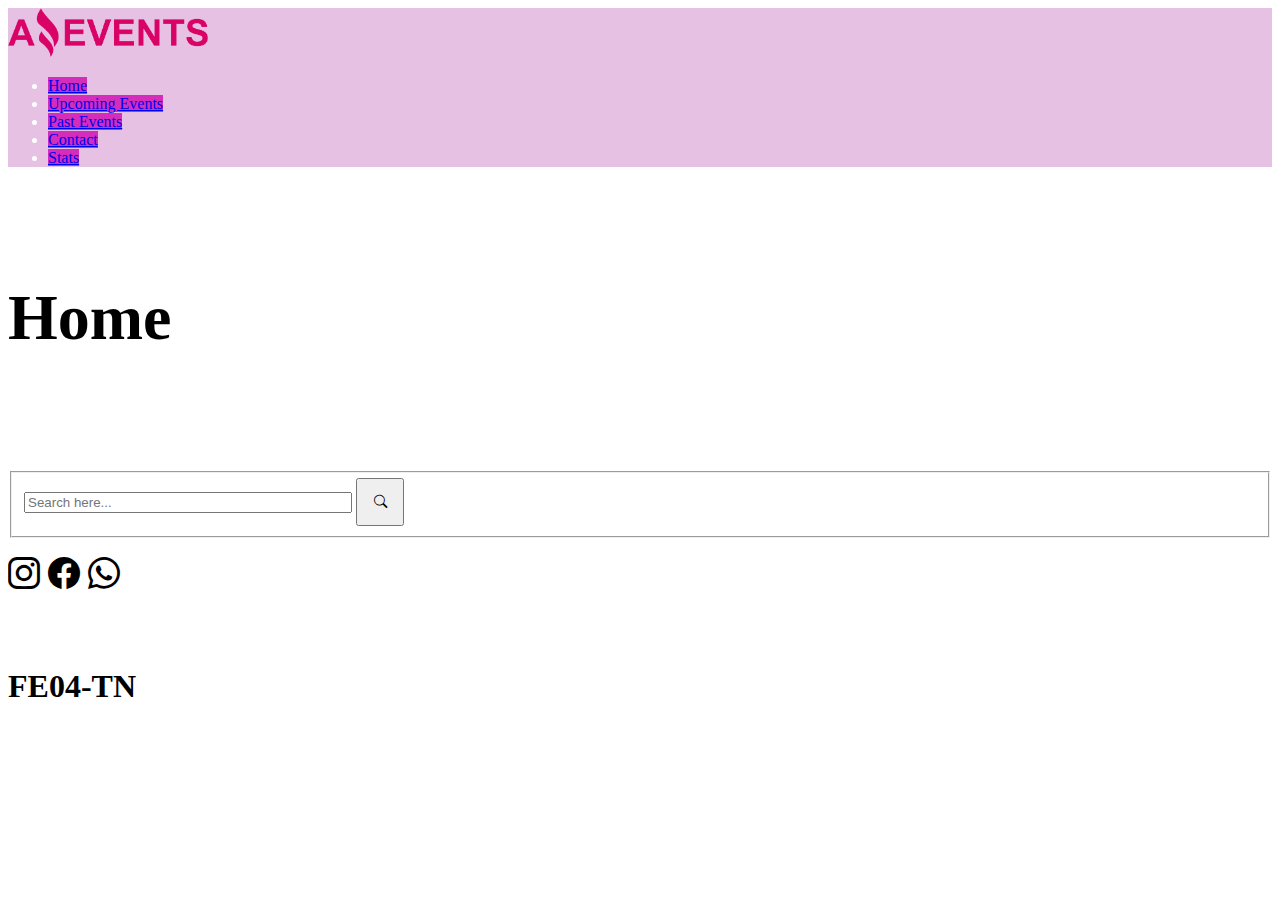
<file: Index.html>
<!DOCTYPE html>
<html lang="en">
<head>
    <meta charset="UTF-8">
    <meta http-equiv="X-UA-Compatible" content="IE=edge">
    <meta name="viewport" content="width=device-width, initial-scale=1.0">
    <title>Home | Amazing Events</title>
    <link rel="shortcut icon" href="./assets/Favicon.png" type="image/x-icon">
    <link href="https://cdn.jsdelivr.net/npm/bootstrap@5.3.0-alpha1/dist/css/bootstrap.min.css" rel="stylesheet"    integrity="sha384-GLhlTQ8iRABdZLl6O3oVMWSktQOp6b7In1Zl3/Jr59b6EGGoI1aFkw7cmDA6j6gD" crossorigin="anonymous">
    <link rel="stylesheet" href="https://cdn.jsdelivr.net/npm/bootstrap-icons@1.10.3/font/bootstrap-icons.css">
    <link rel="stylesheet" href="./styles/styles.css">
</head>
<body>
  <header class="d-flex p-4 sticky-top justify-content-between flex-wrap" style="background-color:rgb(231, 193, 227);">

        <div class="p-3 d-flex">
              <a class="navbar-brand" href="#">
                  <img src="./assets/LogoAmazingEvents.png" alt="Logo Amazing Events" width="200">
              </a>
        </div>

        <nav class=" d-flex align-items-center" style=" color: #fff;">

          <ul class="nav p-3">
              <li class="nav-item p-2">
                <a class="nav-link text-white rounded" aria-current="page" href="./index.html">Home</a>
              </li>
              <li class="nav-item p-2">
                <a class="nav-link text-white rounded" href="./UpcomingEvents.html">Upcoming Events</a>
              </li>
              <li class="nav-item p-2">
                <a class="nav-link text-white rounded" href="./PastEvents.html ">Past Events</a>
              </li>
              <li class="nav-item p-2">
                <a class="nav-link text-white rounded" href="./Contact.html ">Contact</a>
              </li>
              <li class="nav-item p-2">
                  <a class="nav-link text-white rounded" href="./Stats.html">Stats</a>
              </li>
          </ul>

        </nav>
        

    </header>
    <main>

        <div class="banner p-4 d-flex justify-content-between bg-danger-subtle" >
            <a href="./Stats.html" class="anterior bg-transparent border-0">
                    <i class="bi bi-chevron-left"></i>
            </a>

            <h1 class="subtitulo text-white" style="font-size: 4em;">Home</h1>

            <a href="./UpcomingEvents.html" class="posterior bg-transparent border-0">
                    <i class="bi bi-chevron-right"></i>
            </a>
        </div>
      

        <div class="section-search">
            <form class="container-category d-flex p-2 justify-content-between flex-wrap" id="search-form">
                <div class=" d-flex justify-content-between m-1 flex-wrap" id="checkbox">


                </div>
                <fieldset class="search-container d-flex align-content-center">
                    <input type="text" id="search" placeholder="Search here..." class="search rounded p-2 m-2 border-info" style="width: 25vw;">
                    <button type="submit" class=" search-button btn-primary rounded border-0 p-2 m-2" style="width: 3rem; height: 3rem;">
                        <i class="bi bi-search text-white"></i>
                    </button>
                    
                </fieldset>
            </form>
        </div>
    

        <section class="secard d-flex justify-content-around m-2 pb-2 flex-wrap" id="cardEvents">


        </section>
      <br>
      
    </main>
    
    
    <footer class="bg-danger-subtle p-3 d-flex justify-content-between">
      
        <div class=" p-3  rounded-pill" style="font-size: 2em;">
          <i class="bi bi-instagram">
          </i>
          <i class="bi bi-facebook">
          </i>
          <i class="bi bi-whatsapp">
          </i>
        </div>

        <h6 class="p-3 text-black" style="font-size: 2em;">FE04-TN</h6>
        
    </footer>

    <!-- <script src="./js/data.js"></script> -->
    <script src="./js/main.js"></script>
    <script src="./js/searcheck.js"></script>
    

</body>
</html>
</file>
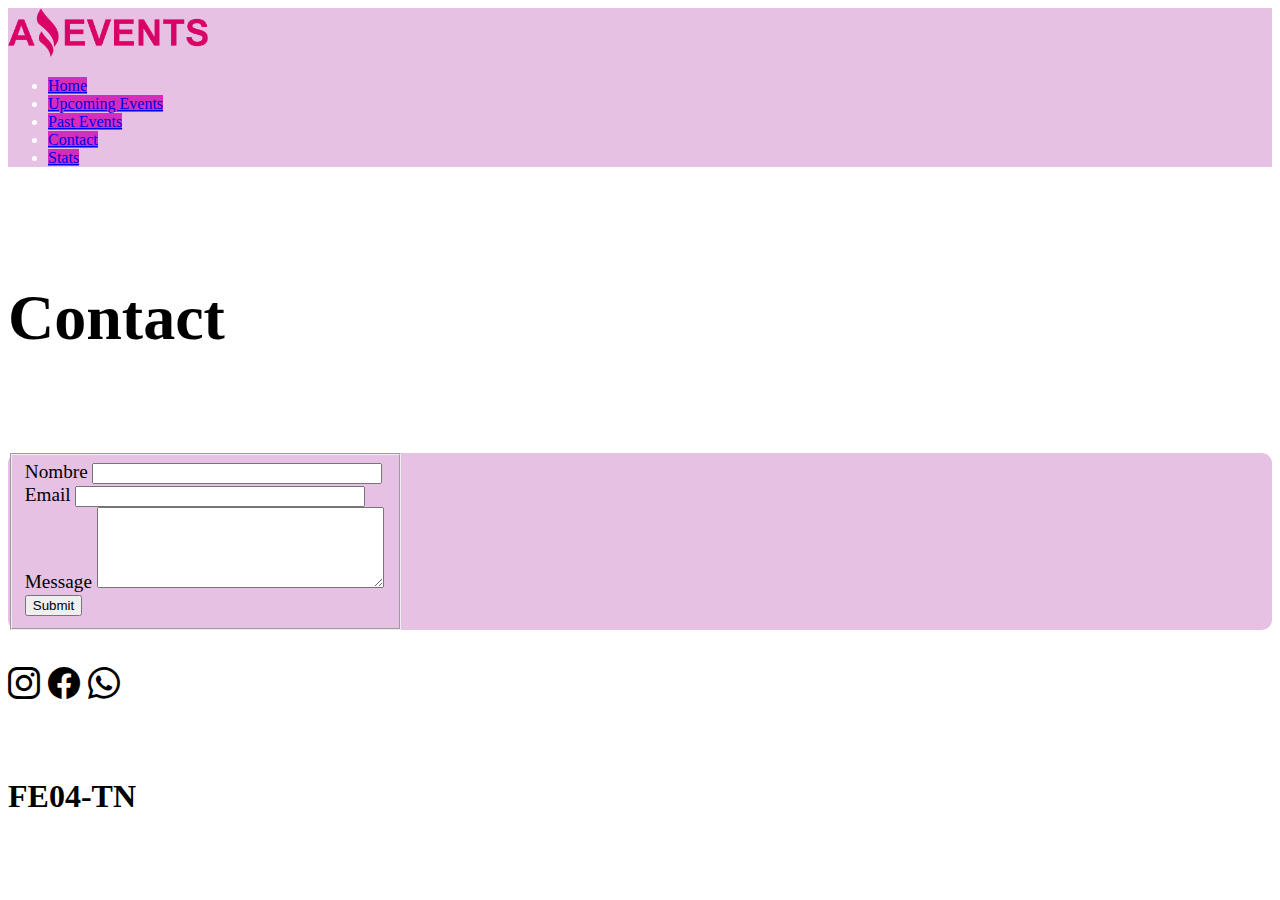
<file: Contact.html>
<!DOCTYPE html>
<html lang="en">
<head>
    <meta charset="UTF-8">
    <meta http-equiv="X-UA-Compatible" content="IE=edge">
    <meta name="viewport" content="width=device-width, initial-scale=1.0">
    <title>Contact | Amazing Events</title>
    <link rel="shortcut icon" href="./assets/Favicon.png" type="image/x-icon">
    <link href="https://cdn.jsdelivr.net/npm/bootstrap@5.3.0-alpha1/dist/css/bootstrap.min.css" rel="stylesheet" integrity="sha384-GLhlTQ8iRABdZLl6O3oVMWSktQOp6b7In1Zl3/Jr59b6EGGoI1aFkw7cmDA6j6gD" crossorigin="anonymous">
    <link rel="stylesheet" href="https://cdn.jsdelivr.net/npm/bootstrap-icons@1.10.3/font/bootstrap-icons.css">
    <link rel="stylesheet" href="./styles/styles.css">
</head>
<body>
  <header class="d-flex p-4 sticky-top justify-content-between flex-wrap" style="background-color:rgb(231, 193, 227);">

        <div class="p-3 d-flex">
              <a class="navbar-brand" href="#">
                  <img src="./assets/LogoAmazingEvents.png" alt="Logo Amazing Events" width="200">
              </a>
        </div>

        <nav class=" d-flex align-items-center" style=" color: #fff;">

          <ul class="nav p-3">
              <li class="nav-item p-2">
                <a class="nav-link text-white rounded" aria-current="page" href="./index.html">Home</a>
              </li>
              <li class="nav-item p-2">
                <a class="nav-link text-white rounded" href="./UpcomingEvents.html">Upcoming Events</a>
              </li>
              <li class="nav-item p-2">
                <a class="nav-link text-white rounded" href="./PastEvents.html ">Past Events</a>
              </li>
              <li class="nav-item p-2">
                <a class="nav-link text-white rounded" href="./Contact.html ">Contact</a>
              </li>
              <li class="nav-item p-2">
                  <a class="nav-link text-white rounded" href="./Stats.html">Stats</a>
              </li>
          </ul>

        </nav>
        

    </header>
    <main>

      <div class="banner p-4 d-flex justify-content-between bg-danger-subtle" >
          <a href="./PastEvents.html" class="anterior bg-transparent border-0">
                <i class="bi bi-chevron-left"></i>
          </a>

          <h1 class="subtitulo text-white" style="font-size: 4em;">Contact</h1>

          <a href="./Stats.html" class="posterior bg-transparent border-0">
                <i class="bi bi-chevron-right"></i>
          </a>
      </div>
      
      <div class="d-flex justify-content-center">
        <div class="m-5 p-3 border-0" style="background-color: rgb(231, 193, 227); border-radius: 10px;">
          <form class="p-2 d-flex justify-content-center " >
              <fieldset class=" m-1  justify-content-center flex-wrap" >
                  <div class="m-3">
                    <label class="d-flex justify-content-start border-0" for="name-1" id="name">Nombre</label>
                      <input type="text" name="name" id="name-1" style="width: 22vw;"> 
                  </div>
                  
                  <div class="m-3 ">
                      <label class="d-flex justify-content-start" for="email-1" id="email">Email</label>
                      <input type="text" name="email" id="email-1"  style="width: 22vw;">
                  </div>
                  
                  <div class="m-3">
                      <label class="d-flex justify-content-start" for="message-1" id="message" >Message</label>
                      <textarea style="width: 22vw;" name="message" id="message-1" cols="35" rows="5"></textarea>
                  </div>
                  <div class="m-3 d-flex justify-content-end">
                    <button type="button" class="btn btn-secondary btn-sm ">Submit</button>
                  </div>
              </fieldset>
              
          </form>
        </div>
      </div>

    <br><br>
      
    </main>
    
    
    <footer class="bg-danger-subtle p-3 d-flex justify-content-between">
      
        <div class=" p-3  rounded-pill" style="font-size: 2em;">
          <i class="bi bi-instagram">
          </i>
          <i class="bi bi-facebook">
          </i>
          <i class="bi bi-whatsapp">
          </i>
        </div>

        <h6 class="p-3 text-black" style="font-size: 2em;">FE04-TN</h6>
        
    </footer>

</body>
</html>
</file>
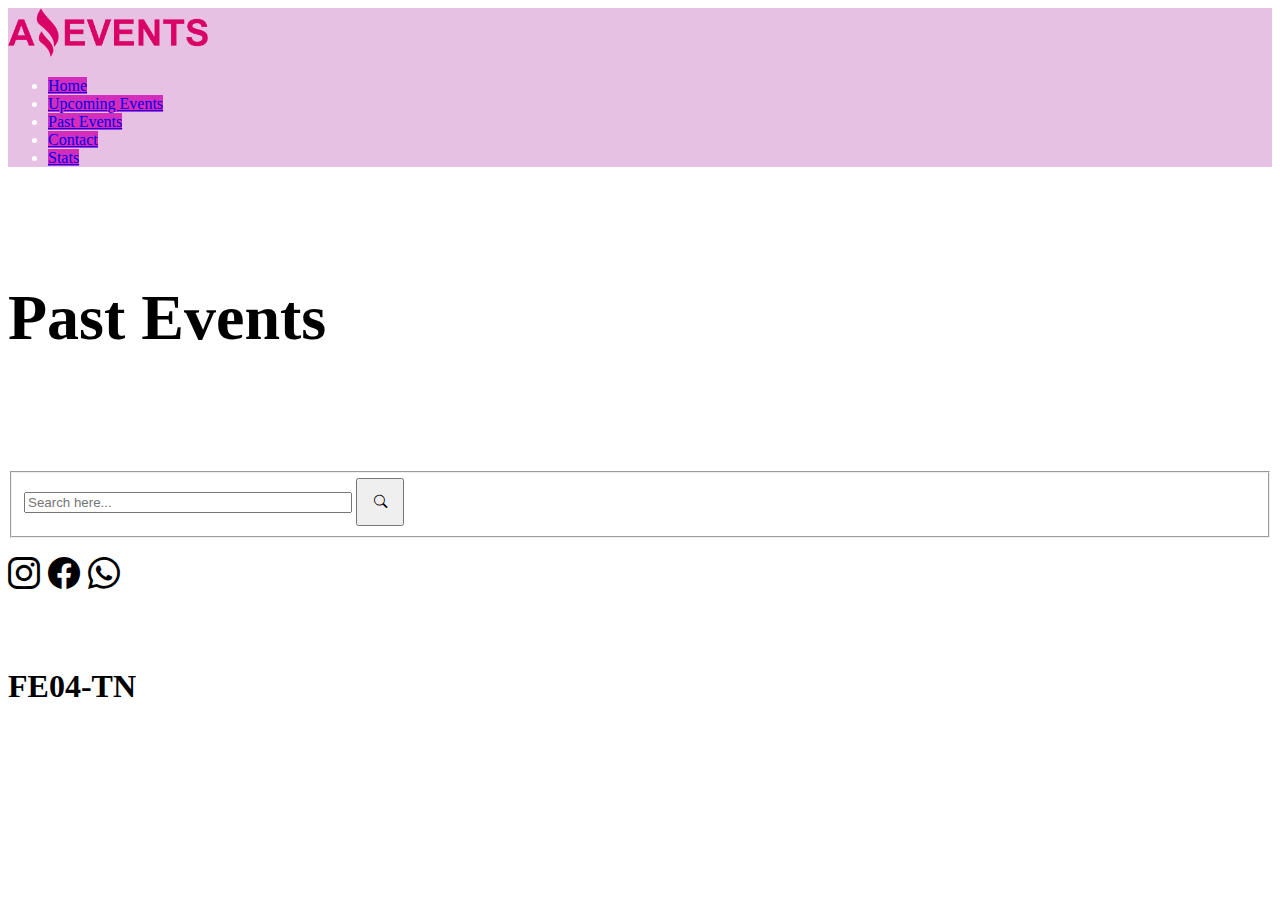
<file: PastEvents.html>
<!DOCTYPE html>
<html lang="en">
<head>
    <meta charset="UTF-8">
    <meta http-equiv="X-UA-Compatible" content="IE=edge">
    <meta name="viewport" content="width=device-width, initial-scale=1.0">
    <title>Past Events | Amazing Events</title>
    <link rel="shortcut icon" href="./assets/Favicon.png" type="image/x-icon">
    <link href="https://cdn.jsdelivr.net/npm/bootstrap@5.3.0-alpha1/dist/css/bootstrap.min.css" rel="stylesheet" integrity="sha384-GLhlTQ8iRABdZLl6O3oVMWSktQOp6b7In1Zl3/Jr59b6EGGoI1aFkw7cmDA6j6gD" crossorigin="anonymous">
    <link rel="stylesheet" href="https://cdn.jsdelivr.net/npm/bootstrap-icons@1.9.1/font/bootstrap-icons.css">
    <link rel="stylesheet" href="./styles/styles.css">
</head>
<body>
  <header class="d-flex p-4 sticky-top justify-content-between flex-wrap" style="background-color:rgb(231, 193, 227);">

        <div class="p-3 d-flex">
              <a class="navbar-brand" href="#">
                  <img src="./assets/LogoAmazingEvents.png" alt="Logo Amazing Events" width="200">
              </a>
        </div>

        <nav class=" d-flex align-items-center" style=" color: #fff;">

          <ul class="nav p-3">
              <li class="nav-item p-2">
                <a class="nav-link text-white rounded" aria-current="page" href="./index.html">Home</a>
              </li>
              <li class="nav-item p-2">
                <a class="nav-link text-white rounded" href="./UpcomingEvents.html">Upcoming Events</a>
              </li>
              <li class="nav-item p-2">
                <a class="nav-link text-white rounded" href="./PastEvents.html ">Past Events</a>
              </li>
              <li class="nav-item p-2">
                <a class="nav-link text-white rounded" href="./Contact.html ">Contact</a>
              </li>
              <li class="nav-item p-2">
                  <a class="nav-link text-white rounded" href="./Stats.html">Stats</a>
              </li>
          </ul>

        </nav>
        

    </header>
    <main>

        <div class="banner p-4 d-flex justify-content-between bg-danger-subtle" >
            <a href="./UpcomingEvents.html" class="anterior bg-transparent border-0">
                    <i class="bi bi-chevron-left"></i>
            </a>

            <h1 class="subtitulo text-white" style="font-size: 4em;">Past Events</h1>

            <a href="./Contact.html" class="posterior bg-transparent border-0">
                    <i class="bi bi-chevron-right"></i>
            </a>
        </div>
      

        <div class="section-search">
            <form class="container-category d-flex p-2 justify-content-between flex-wrap" id="search-form">
                <div class=" d-flex justify-content-between m-1 flex-wrap" id="checkbox">

                    
                    
                </div>
                <fieldset class="search-container d-flex align-content-center">
                    <input type="text" id="search" placeholder="Search here..." class="search rounded p-2 m-2 border-info" style="width: 25vw;">
                    <button type="submit" class=" search-button btn-primary rounded border-0 p-2 m-2" style="width: 3rem; height: 3rem;">
                        <i class="bi bi-search text-white"></i>
                    </button>
                    
                </fieldset>
            </form>
        </div>

        <section class="secard d-flex justify-content-around m-2 pb-2 flex-wrap" id="cardEvents">
            

        </section>
      <br>
      
    </main>
    
    
    <footer class="bg-danger-subtle p-3 d-flex justify-content-between">
      
        <div class=" p-3  rounded-pill" style="font-size: 2em;">
          <i class="bi bi-instagram">
          </i>
          <i class="bi bi-facebook">
          </i>
          <i class="bi bi-whatsapp">
          </i>
        </div>

        <h6 class="p-3 text-black" style="font-size: 2em;">FE04-TN</h6>
        
    </footer>

    <!-- <script src="./js/data.js"></script> -->
    <script src="./js/pastevents.js"></script>
    <!-- <script src="./js/searcheck.js"></script> -->
    <script src="./js/details.js"></script>

</body>
</html>
</file>
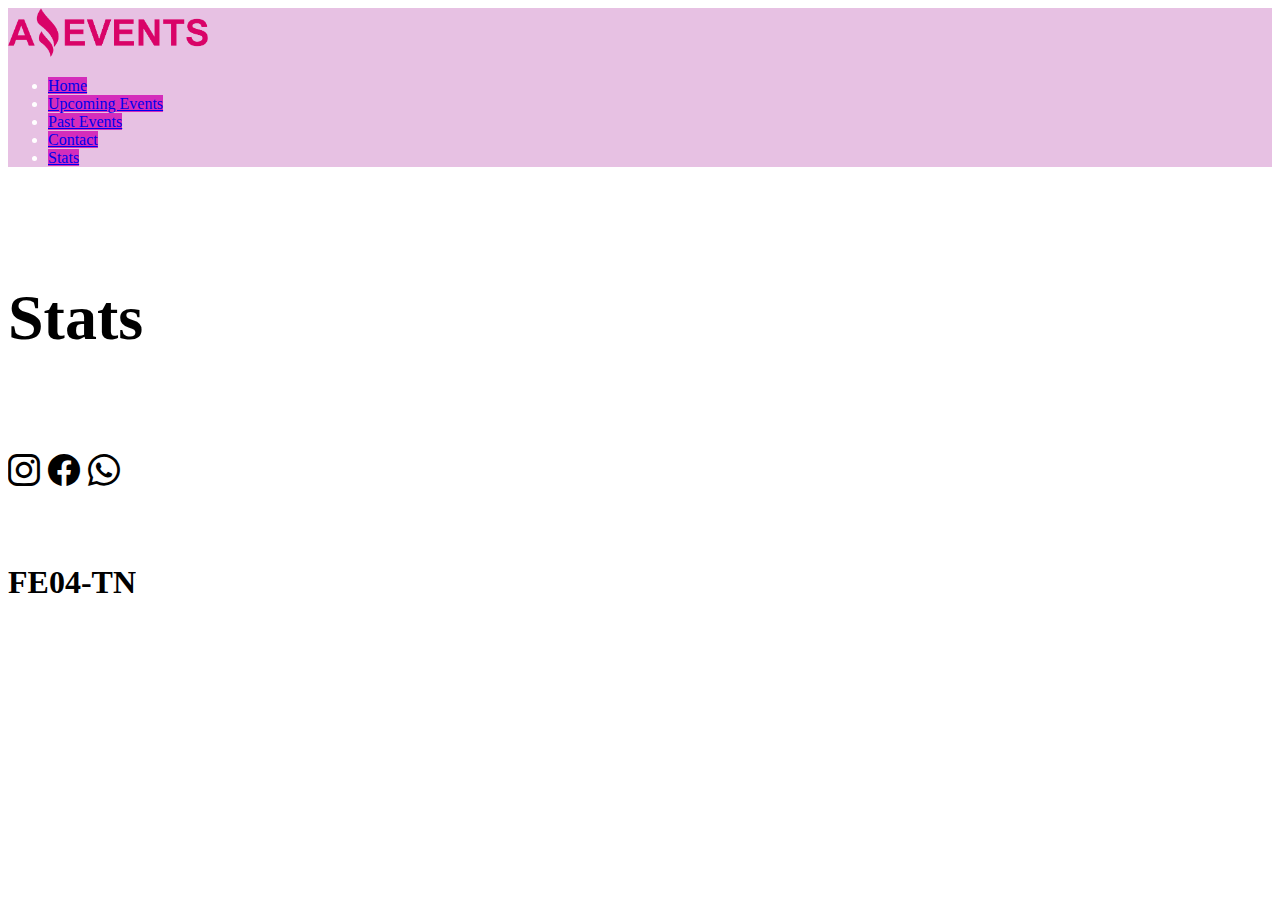
<file: Stats.html>
<!DOCTYPE html>
<html lang="en">
<head>
    <meta charset="UTF-8">
    <meta http-equiv="X-UA-Compatible" content="IE=edge">
    <meta name="viewport" content="width=device-width, initial-scale=1.0">
    <title>Stats | Amazing Events</title>
    <link rel="shortcut icon" href="./assets/Favicon.png" type="image/x-icon">
    <link href="https://cdn.jsdelivr.net/npm/bootstrap@5.3.0-alpha1/dist/css/bootstrap.min.css" rel="stylesheet" integrity="sha384-GLhlTQ8iRABdZLl6O3oVMWSktQOp6b7In1Zl3/Jr59b6EGGoI1aFkw7cmDA6j6gD" crossorigin="anonymous">
    <link rel="stylesheet" href="https://cdn.jsdelivr.net/npm/bootstrap-icons@1.10.3/font/bootstrap-icons.css">
    <link rel="stylesheet" href="./styles/styles.css">
</head>
<body>
  <header class="d-flex p-4 sticky-top justify-content-between flex-wrap" style="background-color:rgb(231, 193, 227);">

        <div class="p-3 d-flex">
              <a class="navbar-brand" href="#">
                  <img src="./assets/LogoAmazingEvents.png" alt="Logo Amazing Events" width="200">
              </a>
        </div>

        <nav class=" d-flex align-items-center" style=" color: #fff;">

          <ul class="nav p-3">
              <li class="nav-item p-2">
                <a class="nav-link text-white rounded" aria-current="page" href="./index.html" >Home</a>
              </li>
              <li class="nav-item p-2">
                <a class="nav-link text-white rounded" href="./UpcomingEvents.html">Upcoming Events</a>
              </li>
              <li class="nav-item p-2">
                <a class="nav-link text-white rounded" href="./PastEvents.html ">Past Events</a>
              </li>
              <li class="nav-item p-2">
                <a class="nav-link text-white rounded" href="./Contact.html ">Contact</a>
              </li>
              <li class="nav-item p-2">
                  <a class="nav-link text-white rounded" href="./Stats.html">Stats</a>
              </li>
          </ul>

        </nav>
        

    </header>
    <main>

        <div class="banner p-4 d-flex justify-content-between bg-danger-subtle" >
            <a href="./Contact.html" class="anterior bg-transparent border-0" style="font-size: 3em; color: #fff;">
                    <i class="bi bi-chevron-left"></i>
            </a>

            <h1 class="subtitulo text-white" style="font-size: 4em;">Stats</h1>

            <a href="./Index.html" class="posterior bg-transparent border-0" style="font-size: 3em;color: #fff;">
                    <i class="bi bi-chevron-right"></i>
            </a>
        </div>

        <div class="d-flex p-2 justify-content-center m-3">

            <div class="table-stats" style="width: 70vw;" id="table-stats">
                
                
            </div>

        </div>
      

      
    </main>
    
    
    <footer class="bg-danger-subtle p-3 d-flex justify-content-between">
      
        <div class=" p-3  rounded-pill" style="font-size: 2em;">
          <i class="bi bi-instagram">
          </i>
          <i class="bi bi-facebook">
          </i>
          <i class="bi bi-whatsapp">
          </i>
        </div>

        <h6 class="p-3 text-black" style="font-size: 2em;">FE04-TN</h6>
        
    </footer>
    <script src="./js/stats.js"></script>

</body>
</html>
</file>
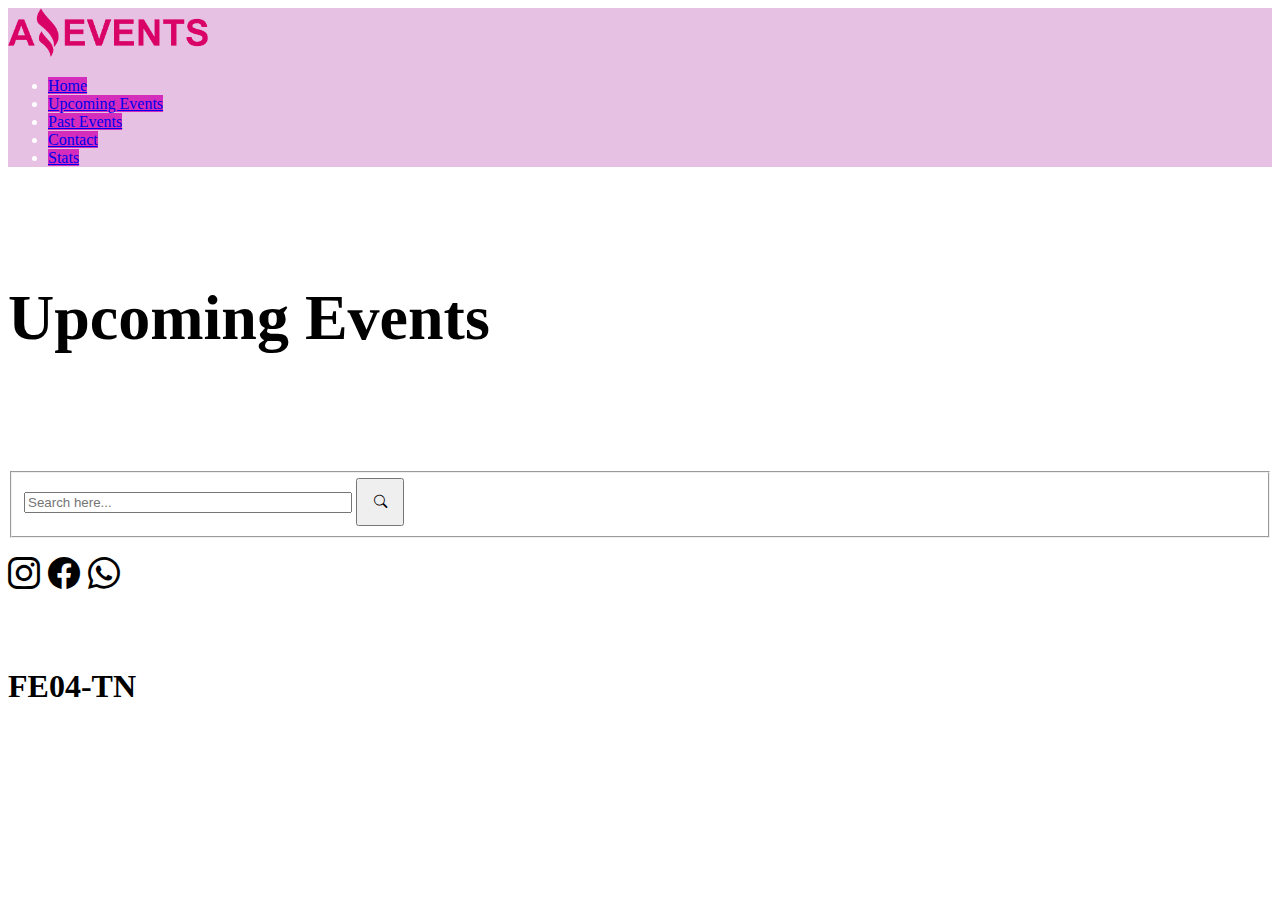
<file: UpcomingEvents.html>
<!DOCTYPE html>
<html lang="en">
<head>
    <meta charset="UTF-8">
    <meta http-equiv="X-UA-Compatible" content="IE=edge">
    <meta name="viewport" content="width=device-width, initial-scale=1.0">
    <title>Upcoming Events | Amazing Events</title>
    <link rel="shortcut icon" href="./assets/Favicon.png" type="image/x-icon">
    <link href="https://cdn.jsdelivr.net/npm/bootstrap@5.3.0-alpha1/dist/css/bootstrap.min.css" rel="stylesheet" integrity="sha384-GLhlTQ8iRABdZLl6O3oVMWSktQOp6b7In1Zl3/Jr59b6EGGoI1aFkw7cmDA6j6gD" crossorigin="anonymous">
    <link rel="stylesheet" href="https://cdn.jsdelivr.net/npm/bootstrap-icons@1.10.3/font/bootstrap-icons.css">
    <link rel="stylesheet" href="./styles/styles.css">
</head>
<body>
  <header class="d-flex p-4 sticky-top justify-content-between flex-wrap" style="background-color:rgb(231, 193, 227);">

        <div class="p-3 d-flex">
              <a class="navbar-brand" href="#">
                  <img src="./assets/LogoAmazingEvents.png" alt="Logo Amazing Events" width="200">
              </a>
        </div>

        <nav class=" d-flex align-items-center" style=" color: #fff;">

          <ul class="nav p-3">
              <li class="nav-item p-2">
                <a class="nav-link text-white rounded" aria-current="page" href="./index.html">Home</a>
              </li>
              <li class="nav-item p-2">
                <a class="nav-link text-white rounded" href="./UpcomingEvents.html">Upcoming Events</a>
              </li>
              <li class="nav-item p-2">
                <a class="nav-link text-white rounded" href="./PastEvents.html ">Past Events</a>
              </li>
              <li class="nav-item p-2">
                <a class="nav-link text-white rounded" href="./Contact.html ">Contact</a>
              </li>
              <li class="nav-item p-2">
                  <a class="nav-link text-white rounded" href="./Stats.html">Stats</a>
              </li>
          </ul>

        </nav>
        

    </header>
    <main>

        <div class="banner p-4 d-flex justify-content-between bg-danger-subtle" >
            <a href="./Index.html" class="anterior bg-transparent border-0">
                <i class="bi bi-chevron-left"></i>
            </a>

            <h1 class="subtitulo text-white" style="font-size: 4em;">Upcoming Events</h1>

            <a href="./PastEvents.html" class="posterior bg-transparent border-0">
                <i class="bi bi-chevron-right"></i>
            </a>
        </div>

        <div class="section-search">
            <form class="container-category d-flex p-2 justify-content-between flex-wrap" id="search-form">
                <div class=" d-flex justify-content-between m-1 flex-wrap" id="checkbox">

                    
                    
                </div>
                <fieldset class="search-container d-flex align-content-center">
                    <input type="text" id="search" placeholder="Search here..." class="search rounded p-2 m-2 border-info" style="width: 25vw;">
                    <button type="submit" class=" search-button btn-primary rounded border-0 p-2 m-2" style="width: 3rem; height: 3rem;">
                        <i class="bi bi-search text-white"></i>
                    </button>
                    
                </fieldset>
            </form>
        </div>

        <section class=" secard d-flex justify-content-around m-2 pb-2 flex-wrap" id="cardEvents">
            

        </section>
      <br>
      
    </main>
    
    
    <footer class="bg-danger-subtle p-3 d-flex justify-content-between">
      
        <div class=" p-3  rounded-pill" style="font-size: 2em;">
          <i class="bi bi-instagram">
          </i>
          <i class="bi bi-facebook">
          </i>
          <i class="bi bi-whatsapp">
          </i>
        </div>

        <h6 class="p-3 text-black" style="font-size: 2em;">FE04-TN</h6>
        
    </footer>

    <!-- <script src="./js/data.js"></script> -->
    <script src="./js/upcomingevents.js"></script>
    <!-- <script src="./js/searcheck.js"></script> -->
    <script src="./js/details.js"></script>

</body>
</html>
</file>
<file: styles/styles.css>
.vermas-button{
    background:  rgb(111, 9, 96);
    text-decoration: none; 
    text-align: center; 
    justify-content: center; 
    display: flex;
    /* height:3.3vh;
    width: 5vw; */
}

.h-img{
    height: 14rem;
    width: 100%;
    object-fit: cover;
}

.details-img-container{
    background-size: cover;
    width: 50rem;
    background-color: rgba(255, 255, 255, 0.816);
    padding: 1rem;

}

.details-img{
    width: 100%;
    justify-self: center;
    object-fit: cover;
    box-shadow: 4px 4px 10px -2px #735d7473;
}
.card-body{
    display: flex;
    flex-direction: column;
    justify-content: space-around;
    text-align: center;

}



.nav-link{
    background-color: rgb(212, 45, 187); 
}

.anterior{
    font-size: 3em; 
    color: #fff;
}

.posterior{
    font-size: 3em;
    color: #fff;
}


.m-1{
    padding-left: 1vw; 
    font-size: 1.2em; 
    display: inline-block;
}
</file>
